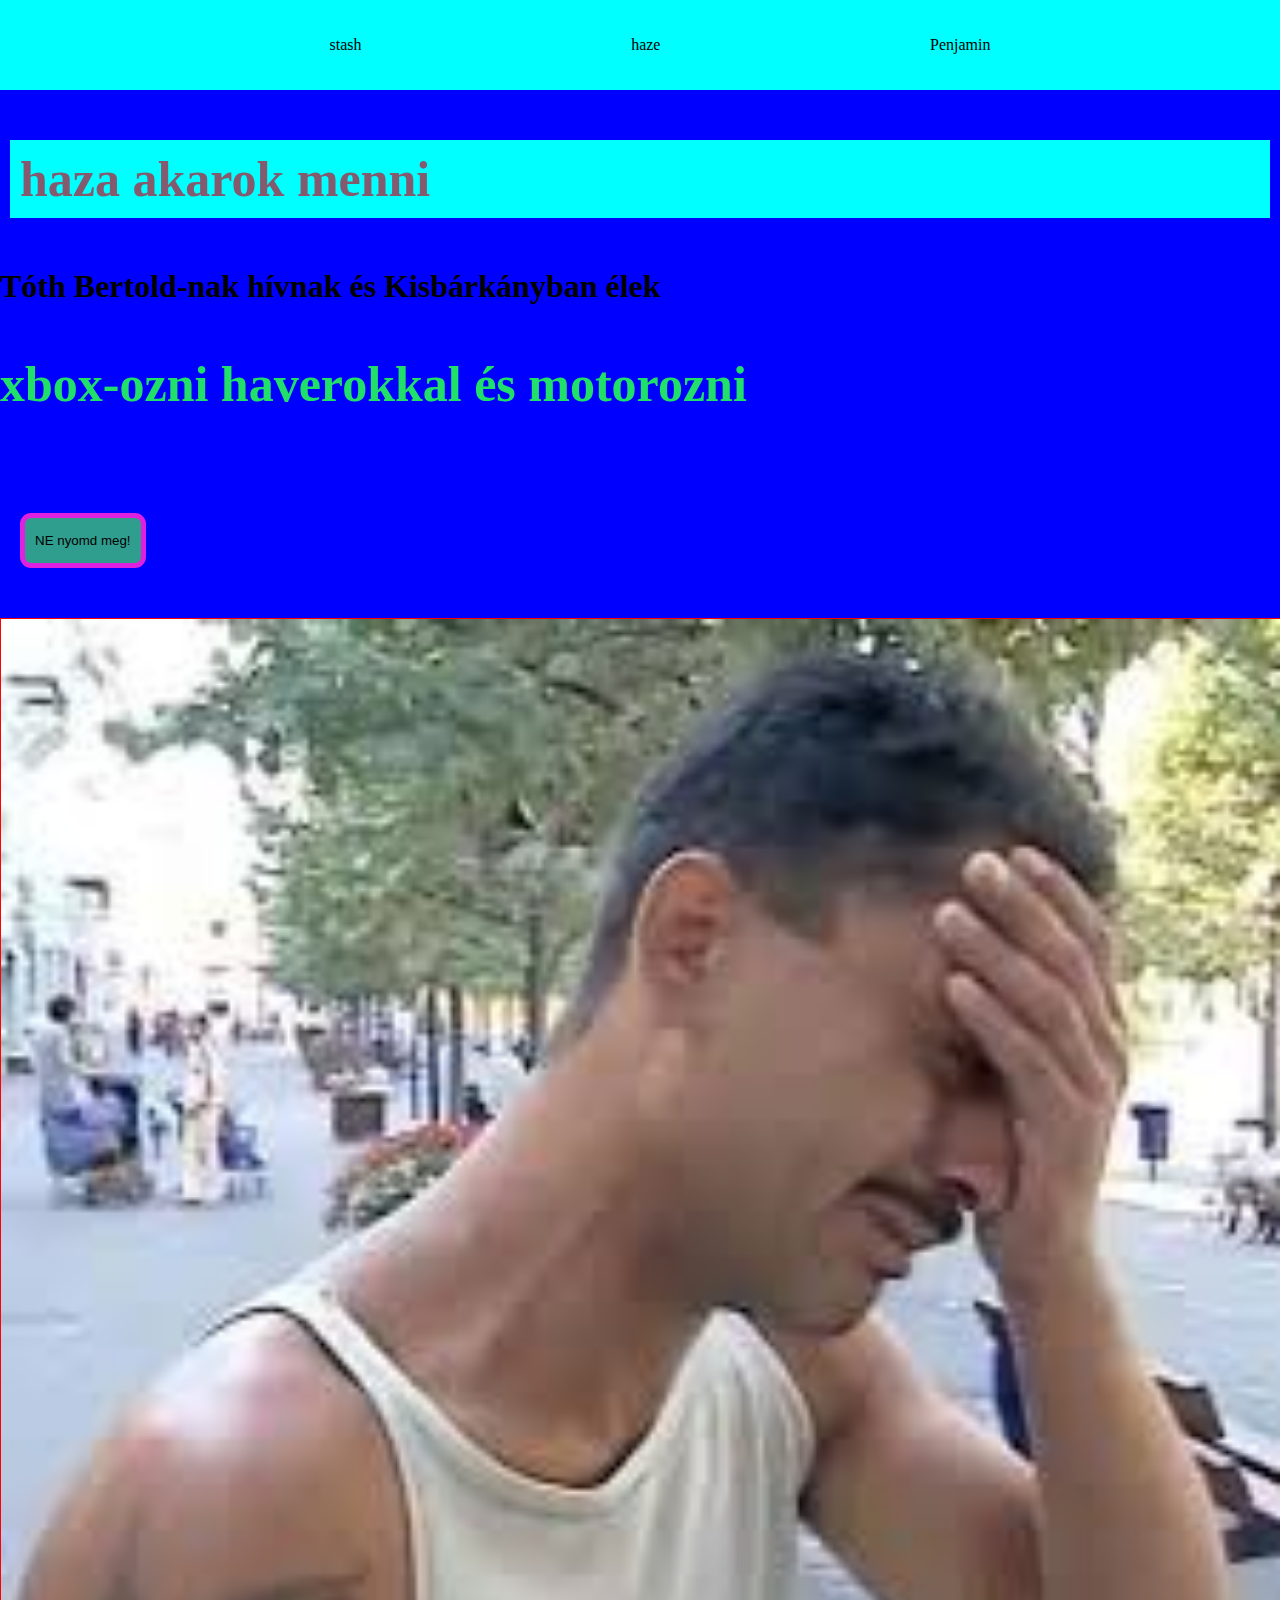
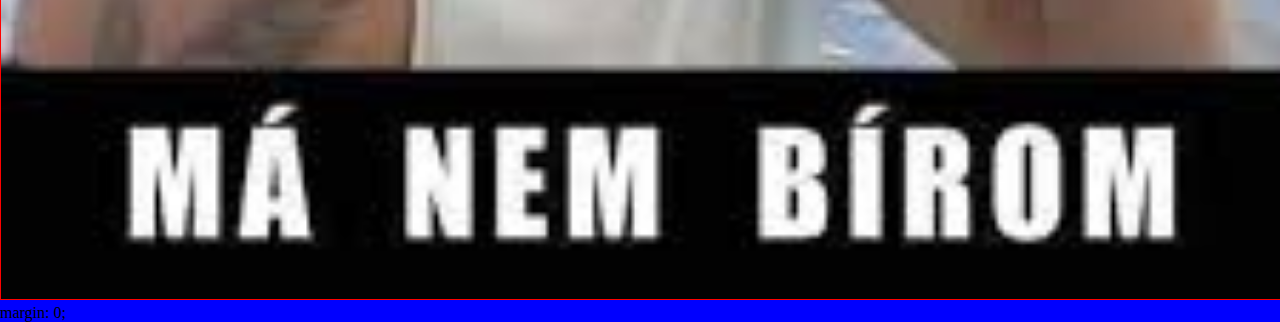
<file: index.html>
<!DOCTYPE html>
<html lang="hu">

<head>
    <meta charset="UTF-8">
    <meta name="viewport" content="width=device-width, initial=scale=1.0">
    <link rel="stylesheet" href="style.css">

</head>

    <title>Krekk shop</title> 



<body>
    <header>
        <nav>
            <ul>
                <li><a href="/">stash</a></li>
                <li><a href="/haze.html">haze</a></li>
                <li><a href="/Penjamin.html">Penjamin</a></li>
            </ul>
        </nav>
    </header>

    <h1 class="cimsor">haza akarok menni</h1>
    <h1>Tóth Bertold-nak hívnak és Kisbárkányban élek</h1>
    <p>xbox-ozni haverokkal és motorozni</p>
    <button id="gomb" onclick="alert('haza lehet menni?')">NE nyomd meg!</button>
    <img src="letöltés.jfif" id="kep" >
margin: 0;




</body>






</html>
</file>
<file: style.css>
.cimsor {
    background-color: aqua;
    margin: 50px 10px 50px 10px;
    padding: 10px;
    color: rgba(189, 18, 49, 0.699);
    font-size: 50px;
}

p {

    color: #20e06a;
    font-size: 50px;
    font-weight: 600;
}

#kep {
    width: 100%;
    border: red 1px solid;
}

#gomb {
    margin: 50px 30px 50px 20px;
    background-color: rgb(47, 158, 143);
    padding: 15px 10px;
    border-radius: 11px;
    border: #e020e0 5px solid;
    cursor: pointer;
}

@media only screen and (max-width: 765px) {
    body {
        background-color: rgba(135, 109, 141, 0.5);
    }

}

body {
    margin: 0;
    background-color: blue;
}

header>nav {
    padding: 20px;
    background-color: aqua;

}

header nav ul {
   display: flex;
    list-style-type: none;
    justify-content: space-evenly;
}

header>nav>ul>li>a {
    text-decoration: double;
    color: black;
}
</file>
